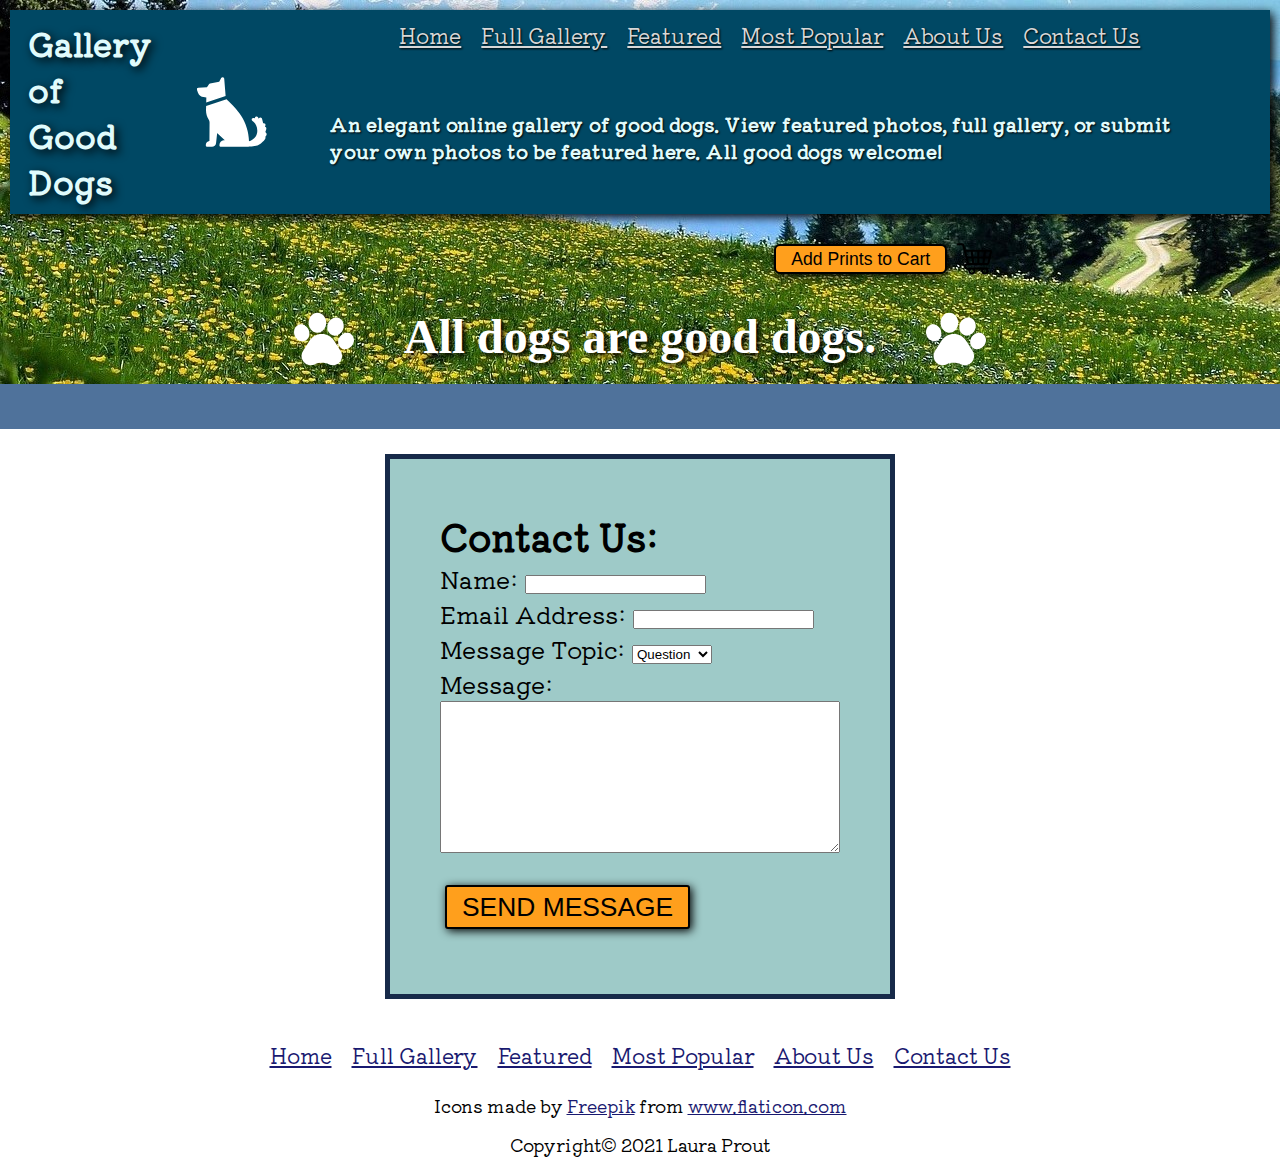
<file: contact.html>
<!DOCTYPE html>
<html lang="en">
	<head>
		<meta charset="UTF-8" />
		<meta name="viewport" content="width=device-width,initial-scale=1.0">
		<link rel="stylesheet" href="style.css"/>
		<link rel="preconnect" href="https://fonts.gstatic.com">
		<link href="https://fonts.googleapis.com/css2?family=Caveat:wght@500&family=Homemade+Apple&family=Kiwi+Maru:wght@500&display=swap" rel="stylesheet">
		<link rel="icon" href="./images/pawprint.svg">
		
		<title>Gallery of Good Dogs</title>
	</head>

	<body class="contact-body">	
		<header>
			<div class="header-row1">
				<div class="header-col1">
					<h1 class="site-name" id="title">Gallery of Good Dogs</h1>
					<img id="logo" alt="Website Logo of Dog Sitting" src="./images/sitting-dog.svg"/>
				</div>
				
				<div class="header-col2">
					<!--nav bar-->
					<nav id="ham-nav" class="header-nav">
						<div id="nav-items">
							<a class="nav-link" href="index.html">Home</a>
							<a class="nav-link" href="gallery.html">Full Gallery</a>
							<a class="nav-link" href="#featured">Featured</a>
							<a class="nav-link" href="#most-popular">Most Popular</a>
							<a class="nav-link" href="#about">About Us</a>
							<a class="nav-link" href="contact.html">Contact Us</a>
						</div>
					</nav>
					<h3 class="description">An elegant online gallery of good dogs. View featured photos, full gallery, or submit your own photos to be featured here. All good dogs welcome!</h3>		
				</div>
			</div> <!--header row 1-->
			
			<div class="header-row2">
				<div class="banner" id="banner">	
					<div id="shopping-cart">
						<button class="cart-button">Add Prints to Cart</button>
						<img id="cart" src="./images/shopping-cart.svg"  alt="image for shopping cart">	
					</div>
					<div class="tagline" id="tagline">
						<img class="paw" id="paw1" src="./images/pawprint.svg" alt="pawprint"/>
						<strong>All dogs are good dogs.</strong>
						<img class="paw" id="paw2" src="./images/pawprint.svg" alt="pawprint"/>
					</div>
				</div>
			</div>
		</header>
		<main class="contact-main-area">
			<!--Contact Form-->
			<div class="form-container">
				<form action= "https://formspree.io/f/meqvowry" method="POST" class="contact-form">
					<h2>Contact Us:</h2>
					<label for="userName">
						Name: <input type="text" id="userName" name="userName" required>
					</label>
					<label for="email">
						Email Address: <input type="email" id="email" name="email" required/>
					</label>
					<label>Message Topic: 
					<select>
						<option value="Question">Question</option>
						<option value="Comment">Comment</option>
						<option value="Issue with submission">Issue</option>
						<option value="Other">Other</option>
					</select>
					</label>
					<label>
						Message: </br>
						<textarea name="message" rows="10" required></textarea>
					</label>
					<div class="form-button">
						<button type="submit" class="action-button">SEND MESSAGE</button>
					</div>
				</form>	
			</div>
		</main>

		<footer>
			<nav class="footer-nav">
				<a class="nav-link" href="index.html">Home</a>
				<a class="nav-link" href="gallery.html">Full Gallery</a>
				<a class="nav-link" href="#featured">Featured</a>
				<a class="nav-link" href="#most-popular">Most Popular</a>
				<a class="nav-link" href="#about">About Us</a>
				<a class="nav-link" href="contact.html">Contact Us</a>
			</nav>
				
			<div class="icon-cred">Icons made by <a href="https://www.freepik.com" title="Freepik">Freepik</a> from <a href="https://www.flaticon.com/" title="Flaticon">www.flaticon.com</a></div>
			
			<div class="copyright">Copyright&copy; 2021 Laura Prout</div>
		</footer>		
	</body>
</html>
</file>
<file: style.css>
/* ---- Paul Irish  Reset ------------ */

html {
	box-sizing: border-box;
}

*,
*:before,
*:after {
	box-sizing: inherit;
	margin: 0;
	padding: 0;
}

/* ------BODY(DEFAULT STYLES)----------------------------------------*/

body {
	font-family: 'Kiwi Maru', 'serif', 'Lucida Sans', 'Lucida Sans Regular', 'Lucida Grande', 'Lucida Sans Unicode', Geneva, Verdana, sans-serif;
	background-color: white;
	color: black;
}


/* --------------HEADER-------------------------------------------- */

/* styling for page logo */


/* header elements */
header {
	display:flex;
	flex-direction: column;
	justify-content: center;
	align-items: space-between;
	background-image: url(./images/meadow.jpg);
	color: #e0fbfc;
	border-bottom: 45px solid #4f729b;
	text-shadow: 1px 1px 2px black;
}

/* header col1: title & logo */
.header-col1 {
	display:flex;
	align-items: center;
	justify-content: center;
	flex-wrap: wrap;
	text-shadow: 3px 3px 10px black;
	margin: 10px 0 10px 0;
}

.header-nav {
	margin-bottom: 25px;
}

.description {
	text-align: left;
	padding: 25px 60px 0px 60px;
}

/* header row1: title of page, logo, and nav bar */

.header-row1 {
	display: flex;
	flex-direction: column;
	justify-content: space-between;
	background-color: #004864;
	box-shadow: 3px 3px 10px black;	
	margin:10px;
}
#logo {
	width: 150px; 
	transform:scaleX(-1); 
	filter:opacity(.60);
	filter:invert(1);
	padding: 25px;
}

#title {
	margin: 0 20px 0 20px; 
}
/* -- Banner -------- */

.banner {
	display: flex;
	flex-direction: column;
	justify-content: space-evenly;
	align-items: center;
	text-align: center;
}

.tagline {
	display: flex;
	justify-content: space-evenly;
	font-family: 'Homemade Apple';
	text-shadow: 3px 3px 5px black;
	font-size: 3em;
	color: white;
	padding: 15px 40px;
	text-align: center;
}

.paw {
	display: none;
}

nav {
	font-size: 1.3em;
	display: flex;
	justify-content: center;
	align-items: center;
}


.header-nav .nav-link {
	color: rgb(216, 216, 216);
}

.header-nav .nav-link:hover {
	color: #9acff0;
}

.nav-link {
	display: flex;
	flex-wrap: wrap;
	padding: 10px;
	justify-content: center;
}



/* ------------------------MAIN-------------------------- */


/* Sections General styling */
section {
	display: flex;
	justify-content: center;
	flex-direction: column;
	margin: 15px;	
	padding-bottom: 15px;
	border:  5px solid #468faf;
	background-color: #98c1d9;
	box-shadow: 3px 3px 10px black;
}

section h2 {
	display: flex;
	margin: 15px 15px;
	font-size: 1.75em;
	text-decoration: underline solid;
	justify-content: flex-start;
}

/* ----CART BUTTON ----- */
.cart-button, .action-button {
	color: black;
	background-color: #ff9f1c;
	font-size: 1.1em;
	padding: 5px 15px;
	border: 2px black solid;
	border-radius: 6px;
	display: flex;
	align-items: center;
	height: 30px;
	margin: 20px 10px;
	box-shadow: 2px 2px 10px black;
}

.cart-button:hover, .action-button:hover {
	color: black;
	background-color:#ffac40;
	cursor: pointer;

}

.cart-button:active, .action-button:active{
	color: black;
	background-color: #ffbf69;
	cursor: pointer;
}

#cart {
	width: 5%;
}

#shopping-cart {
	display: flex;
	justify-content: flex-end;
}


/* Gallery Photos */
.photo-container {
	display: flex;
	flex-direction: column;
	width: 100%;
	margin: 0 10px 0 10px;
	justify-content: space-evenly;
}

.gallery-photo {
	width: 100%;
	min-width: 100px;
	box-shadow: 3px 3px 20px black;
	margin-top: 25px;
	transition: 0.4s;
}

.gallery-photo:hover {
	cursor: pointer;
	opacity: .75;
}

/* ----Modal for Enlarging Images onClick---------------------------- */

/* Modal for Gallery Images */
.modal {
	display: none; 
	position: fixed; 
	z-index: 1; /* Sit on top */
	padding-top: 10px; /* Location of the box */
	left: 0;
	top: 0;
	width: 100%; 
	height: 100%; 
	overflow: auto; /* Enable scroll */
	background-color: rgb(0,0,0); /* Fallback color */
	background-color: rgba(0,0,0,0.9); /* Black w/ opacity */
  }

/* -------Modal Image------------- */
.modal-content {
	margin: auto;
	display: block;
	width: 80%;
	max-width: 750px;
	animation-name: zoom;
	animation-duration: 0.5s;
  }  

  /* Configure Simple Zoom Animation */
  @keyframes zoom {
	from {transform:scale(0)}
	to {transform:scale(1)}
  }

/* Close Image Button */
.close {
	position: absolute;
	top: 15px;
	right: 35px;
	color: #f1f1f1;
	font-size: 40px;
	font-weight: bold;
	transition: 0.3s;
  }
  
  .close:hover,
  .close:focus {
	color: #bbb;
	text-decoration: none;
	cursor: pointer;
  }
  
/* Caption of Modal Image (Image Text) - Same Width as the Image */
#caption {
	margin: auto;
	display: block;
	width: 80%;
	max-width: 700px;
	text-align: center;
	color: #ccc;
	padding: 10px 0;
	height: 150px;
  }

.photo-row2, .photo-row1 {
	display: flex;
	flex-direction: row;
	flex-wrap: wrap;
	justify-content: space-evenly;
	margin: 5px 20px;
}

/* About section */
.about-image {
	display: flex;
	justify-content: center;
	align-items: center;
	width: 45%;
	margin: 30px 30px 30px 0px;
}

#about-image {
	width: 100%;
	box-shadow: 6px 6px 10px rgba(0, 0, 0, 0.5);
}	

.about-section {
	display: flex;
	flex-wrap: wrap;
	flex-direction: column;
	align-items: center;
	justify-content: center;
	padding: 15px 50px; 
}

.about-section h2 {
	margin-bottom: 0px;
}

#about-row {
	display: flex;
	flex-direction: row;
	justify-content: center;
	margin: 0px 30px;
}

.about-text { 
	display:flex;
	flex-direction: column;
	justify-content: center;
	align-items: center;
	margin: 25px 30px 50px 30px;
	width: 55%;
}

p {
	padding-top: 25px;
}

/* Anchor elements */

a:link {
	color: midnightblue;
}

a:visited {
	color: rgb(8, 6, 39);
}

a:hover {
	color: #A2290B;
/*	text-shadow: 2px 2px 8px midnightblue; */
}

/*--------Contact Form-------------- */
.contact-body {
	min-height:100vh;
	display: flex;
	flex-direction: column;
	justify-content: center;
	align-items: space-between;	
}


.main-contact-area {
	text-align: center;
}

.form-container {
	display: flex;
	justify-content: center;
}

.contact-form {
	font-size: 1.5em;
	display: flex;
	flex-direction: column;
	align-items: flex-start;
	margin: 25px 150px;
	padding: 50px;
	border: 5px #172a49 solid;
	background-color:rgb(158, 202, 200);
}


.form-button .action-button {
	margin: 25px 0px 15px 5px;
	padding: 20px 15px;
	border-radius: 3px;
}

textarea {
	width: 400px;
}


/* ---------FOOTER------------------------------*/

footer {
	display: flex;
	flex-direction: column;
	justify-content: center;
	align-items: center;
}

.footer-nav {

	text-align: center;
	padding: 1px 5px;
	margin: 5px;
}

.icon-cred, .copyright {
	text-align: center;
	font-size: 1.1em;
	padding: 2px;
	margin:5px;
}



/* ----- Media Query for Mobile Screens ------------------- */
@media screen and (min-width: 320px) {
	section {
		display: flex;
		justify-content: center;
		flex-direction: column;
		margin: 30px;
		padding-bottom: 25px;
		border: 10px solid #468faf;
	}
	
	.photo-container {
		width: 250px;
	}

  }


/* ------- Media Query for Tablet-size Screens ------------*/  
@media screen and (min-width: 768px) {
	.header-row1 {
		display: flex;
		flex-direction: row;
		justify-content: space-between;
		background-color: #004864;
		box-shadow: 3px 3px 10px black;	
		margin:10px;
	}

	.header-col1 {
		display: flex;
		align-items: center;
		flex-wrap: nowrap;
		width: 30%;
		text-shadow: 3px 3px 10px black;
		margin: 10px 0 10px 20px;
	}

	#nav-items {
		display: flex;
		flex-direction: row;
		justify-content: flex-end;
	}

	#logo {
		width: 50%;
	}

	.paw {
		display: inline;
		width: 60px;
		filter:invert(1);
		margin: 0px 50px;
	}

  }






/* ------- Media Query for Desktop Screens --------*/
@media screen and (min-width: 1200px) {


}
</file>
